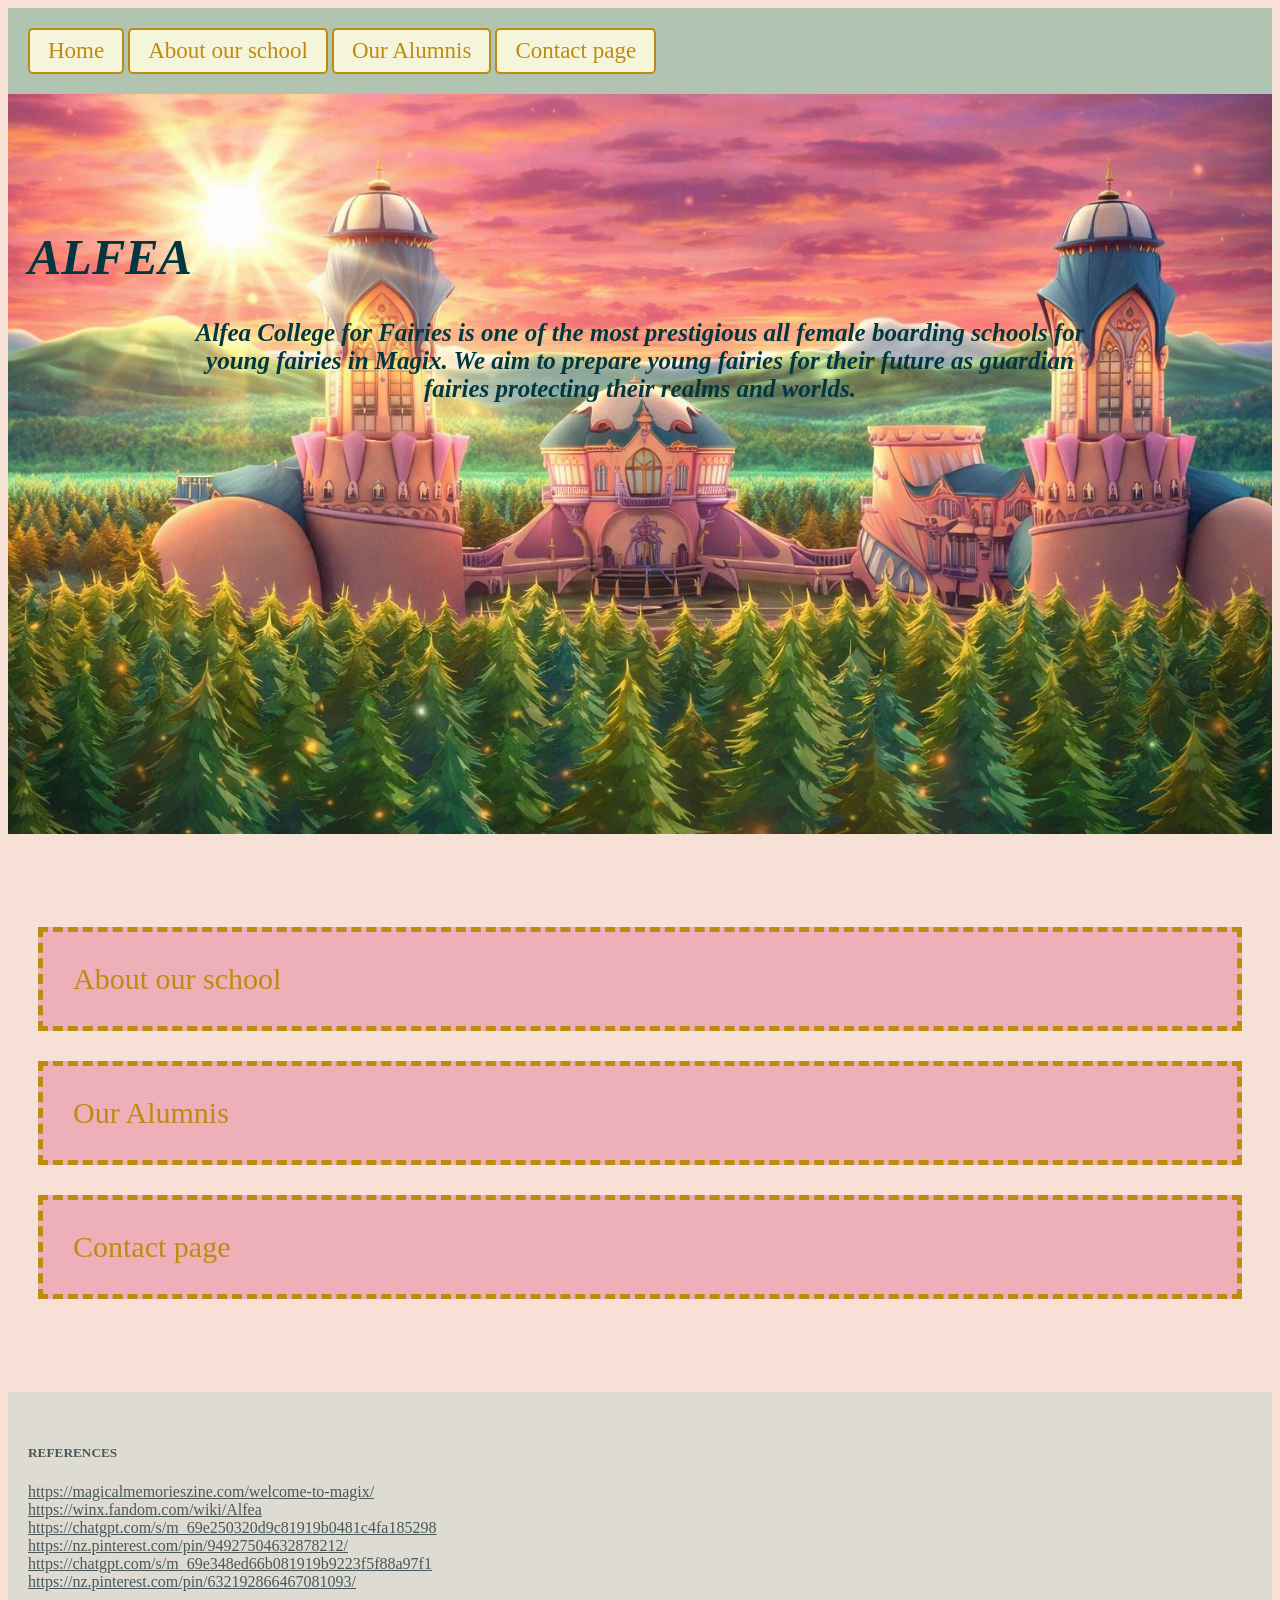
<file: index.html>
<!DOCTYPE html>
<html lang=en> 
<head>
  <meta charset="UTF-8">
  <title>Alfea College</title>
  <link href="style.css" rel="stylesheet">
  <link rel="icon" type="png" href="Image/alfea_logo.png">
</head>

<body>

<nav>
 <div class="navbar">
    <a href="index.html">Home</a>
    <a href="aboutpage.html">About our school</a>
    <a href="alumnipage.html">Our Alumnis</a>
    <a href="contactpage.html">Contact page</a>
 </div>
</nav>

<header>
 <div class="header">
    <h1>ALFEA</h1>
    <p>Alfea College for Fairies is one of the most prestigious all female boarding schools for young fairies in Magix.
      We aim to prepare young fairies for their future as guardian fairies protecting their realms and worlds. 
    </p>
 </div>
</header>

<main>
 <div class="button">
   <a href="aboutpage.html">About our school</a>
 </div>
 <div class="button">
   <a href="alumnipage.html">Our Alumnis</a>
 </div>
 <div class="button">
   <a href="contactpage.html">Contact page</a>
 </div>
</main>

<footer>
 <div class="footer">
   <h5>REFERENCES</h5>
   <a href="https://magicalmemorieszine.com/welcome-to-magix/">
      https://magicalmemorieszine.com/welcome-to-magix/</a>
<br>
   <a href="https://winx.fandom.com/wiki/Alfea ">
    https://winx.fandom.com/wiki/Alfea</a>
<br>
   <a href="https://chatgpt.com/s/m_69e250320d9c81919b0481c4fa185298">
      https://chatgpt.com/s/m_69e250320d9c81919b0481c4fa185298</a>
<br>
   <a href="https://nz.pinterest.com/pin/94927504632878212/">
      https://nz.pinterest.com/pin/94927504632878212/</a>
<br>
   <a href="https://chatgpt.com/s/m_69e348ed66b081919b9223f5f88a97f1">
      https://chatgpt.com/s/m_69e348ed66b081919b9223f5f88a97f1</a>
<br>
   <a href="https://nz.pinterest.com/pin/632192866467081093/">
      https://nz.pinterest.com/pin/632192866467081093/</a>

 </div>  
</footer>

</body>
</html>
</file>
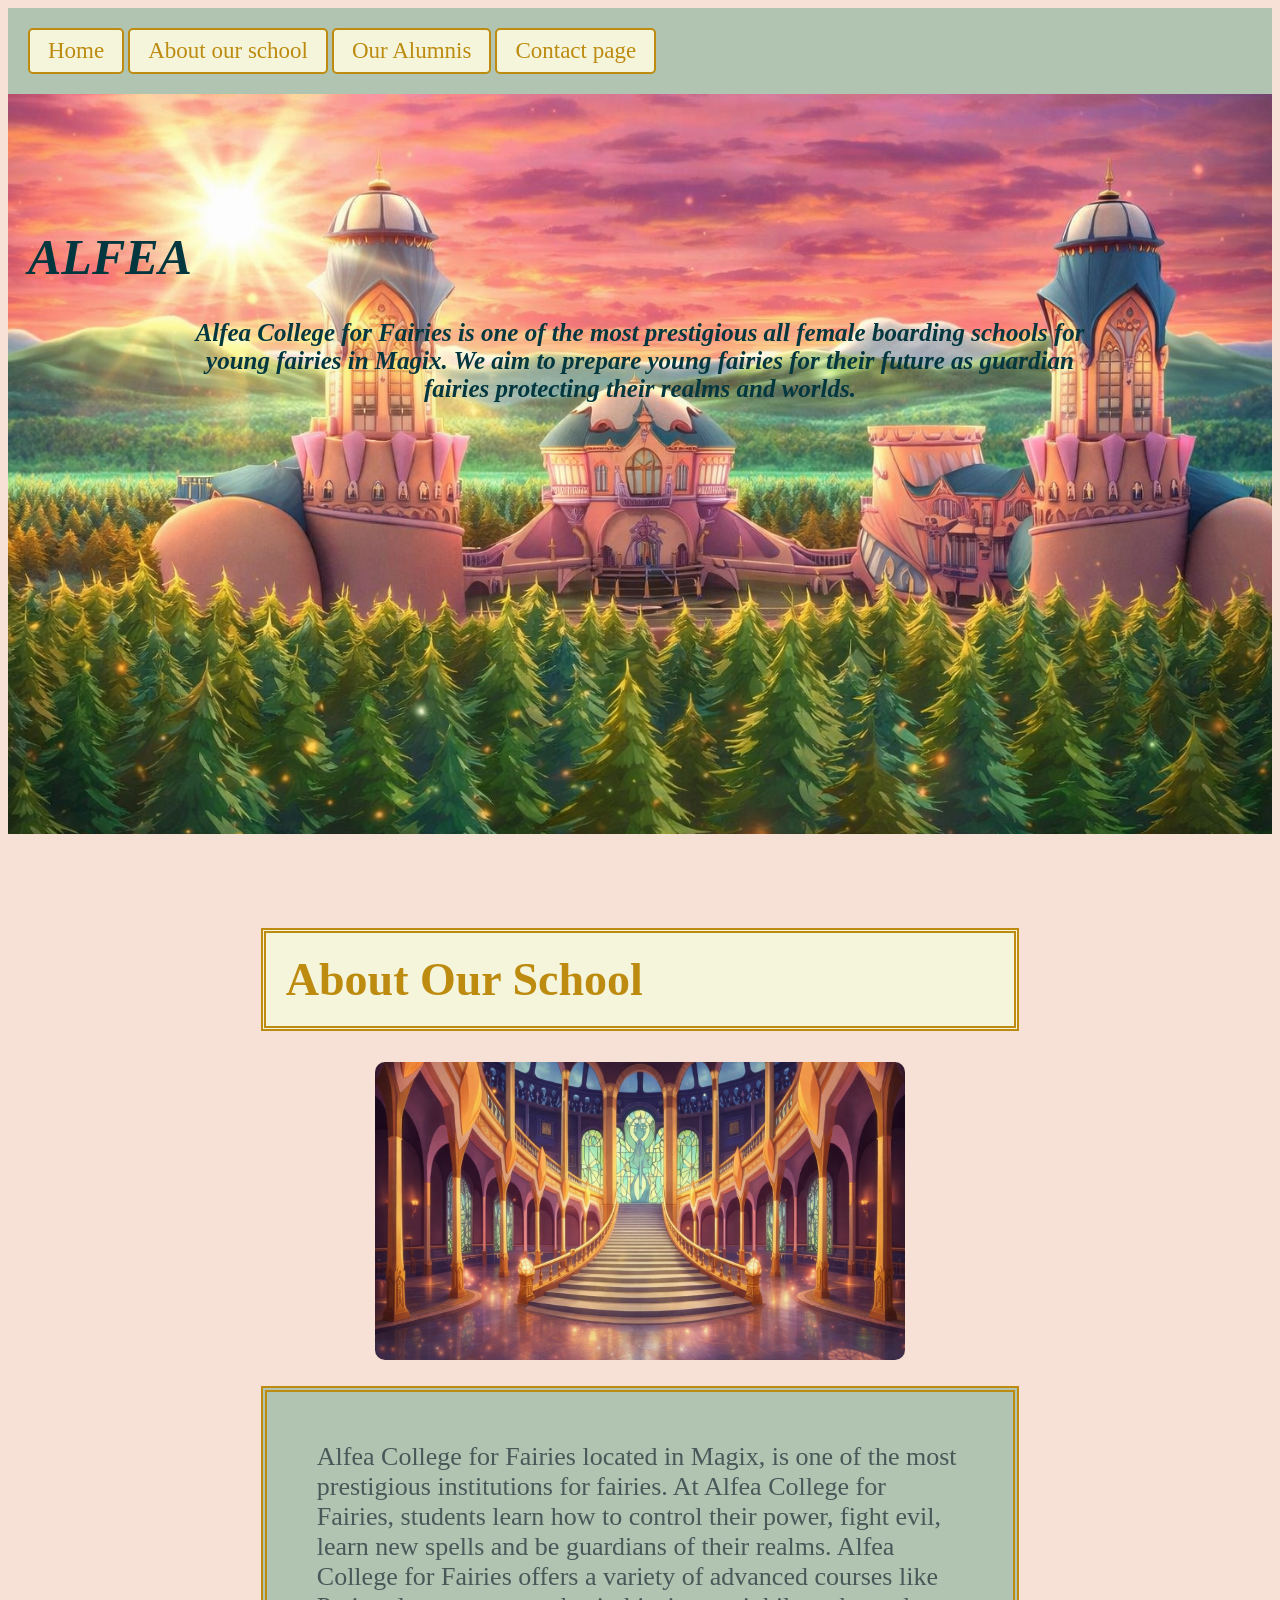
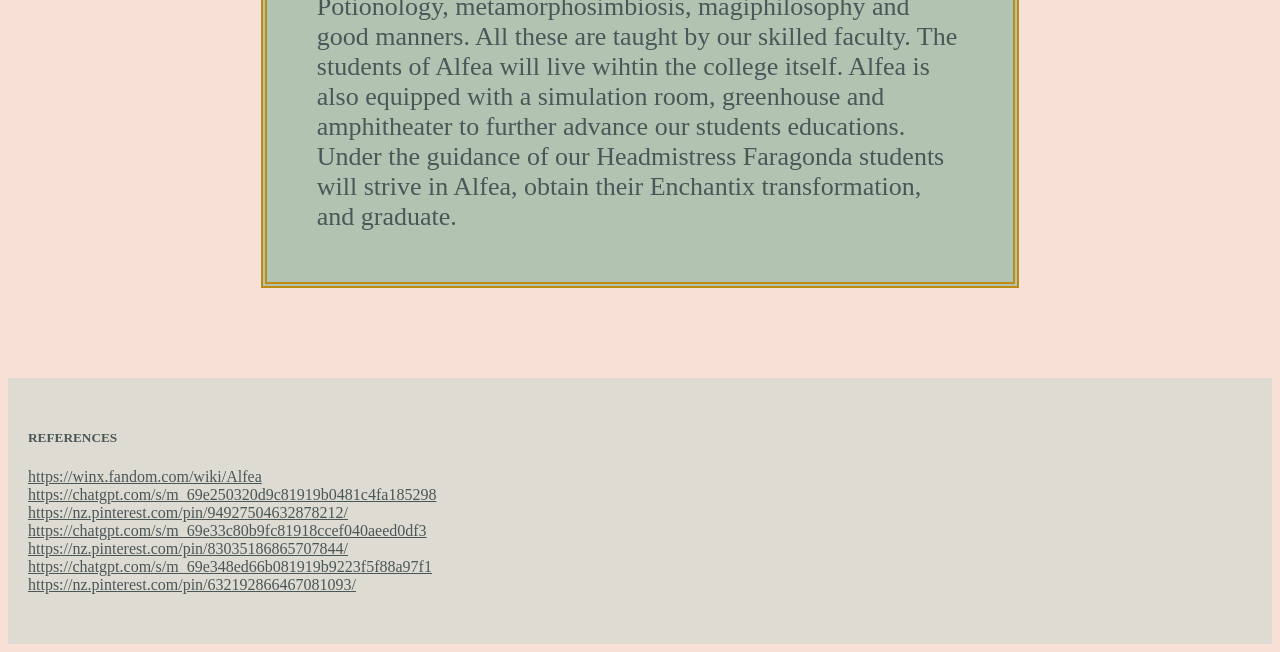
<file: aboutpage.html>
<!DOCTYPE html>
<html lang=en> 
<head>
  <meta charset="UTF-8">
  <title>About Alfea</title>
  <link href="style.css" rel="stylesheet">
  <link rel="icon" type="png" href="Image/alfea_logo.png">
</head>

<body>
<nav>
 <div class="navbar">
    <a href="index.html">Home</a>
    <a href="aboutpage.html">About our school</a>
    <a href="alumnipage.html">Our Alumnis</a>
    <a href="contactpage.html">Contact page</a>
 </div>
</nav>


<header>
 <div class="header">
    <h1>ALFEA</h1>
    <p>Alfea College for Fairies is one of the most prestigious all female boarding schools for young fairies in Magix.
      We aim to prepare young fairies for their future as guardian fairies protecting their realms and worlds.
    </p>
 </div>
</header>

<main>
 <div class="about">
  <h1>About Our School</h1>
  <img src="Image/about_alfea.jpg" alt="Alfea College">
  <p>Alfea College for Fairies located in Magix, is one of the most prestigious institutions for fairies. At Alfea College for Fairies, students learn how to control their power, fight evil, learn new spells and be guardians of their realms. 
      Alfea College for Fairies offers a variety of advanced courses like Potionology, metamorphosimbiosis, magiphilosophy and good manners. All these are taught by our skilled faculty. The students of Alfea will live wihtin the college itself. 
      Alfea is also equipped with a simulation room, greenhouse and amphitheater to further advance our students educations. 
      Under the guidance of our Headmistress Faragonda students will strive in Alfea, obtain their Enchantix transformation, and graduate. </p>
 </div>
</main>

<footer>
 <div class="footer">

   <h5>REFERENCES</h5>
   <a href="https://winx.fandom.com/wiki/Alfea ">
    https://winx.fandom.com/wiki/Alfea</a>
<br>
   <a href="https://chatgpt.com/s/m_69e250320d9c81919b0481c4fa185298">
      https://chatgpt.com/s/m_69e250320d9c81919b0481c4fa185298</a>
<br>
   <a href="https://nz.pinterest.com/pin/94927504632878212/">
      https://nz.pinterest.com/pin/94927504632878212/</a>
<br>
   <a href="https://chatgpt.com/s/m_69e33c80b9fc81918ccef040aeed0df3">
      https://chatgpt.com/s/m_69e33c80b9fc81918ccef040aeed0df3</a>
<br>
   <a href="https://nz.pinterest.com/pin/83035186865707844/">
      https://nz.pinterest.com/pin/83035186865707844/</a>
<br>
   <a href="https://chatgpt.com/s/m_69e348ed66b081919b9223f5f88a97f1">
      https://chatgpt.com/s/m_69e348ed66b081919b9223f5f88a97f1</a>
<br>
   <a href="https://nz.pinterest.com/pin/632192866467081093/">
      https://nz.pinterest.com/pin/632192866467081093/</a>
    
 </div>
</footer>

</body>
</html>
</file>
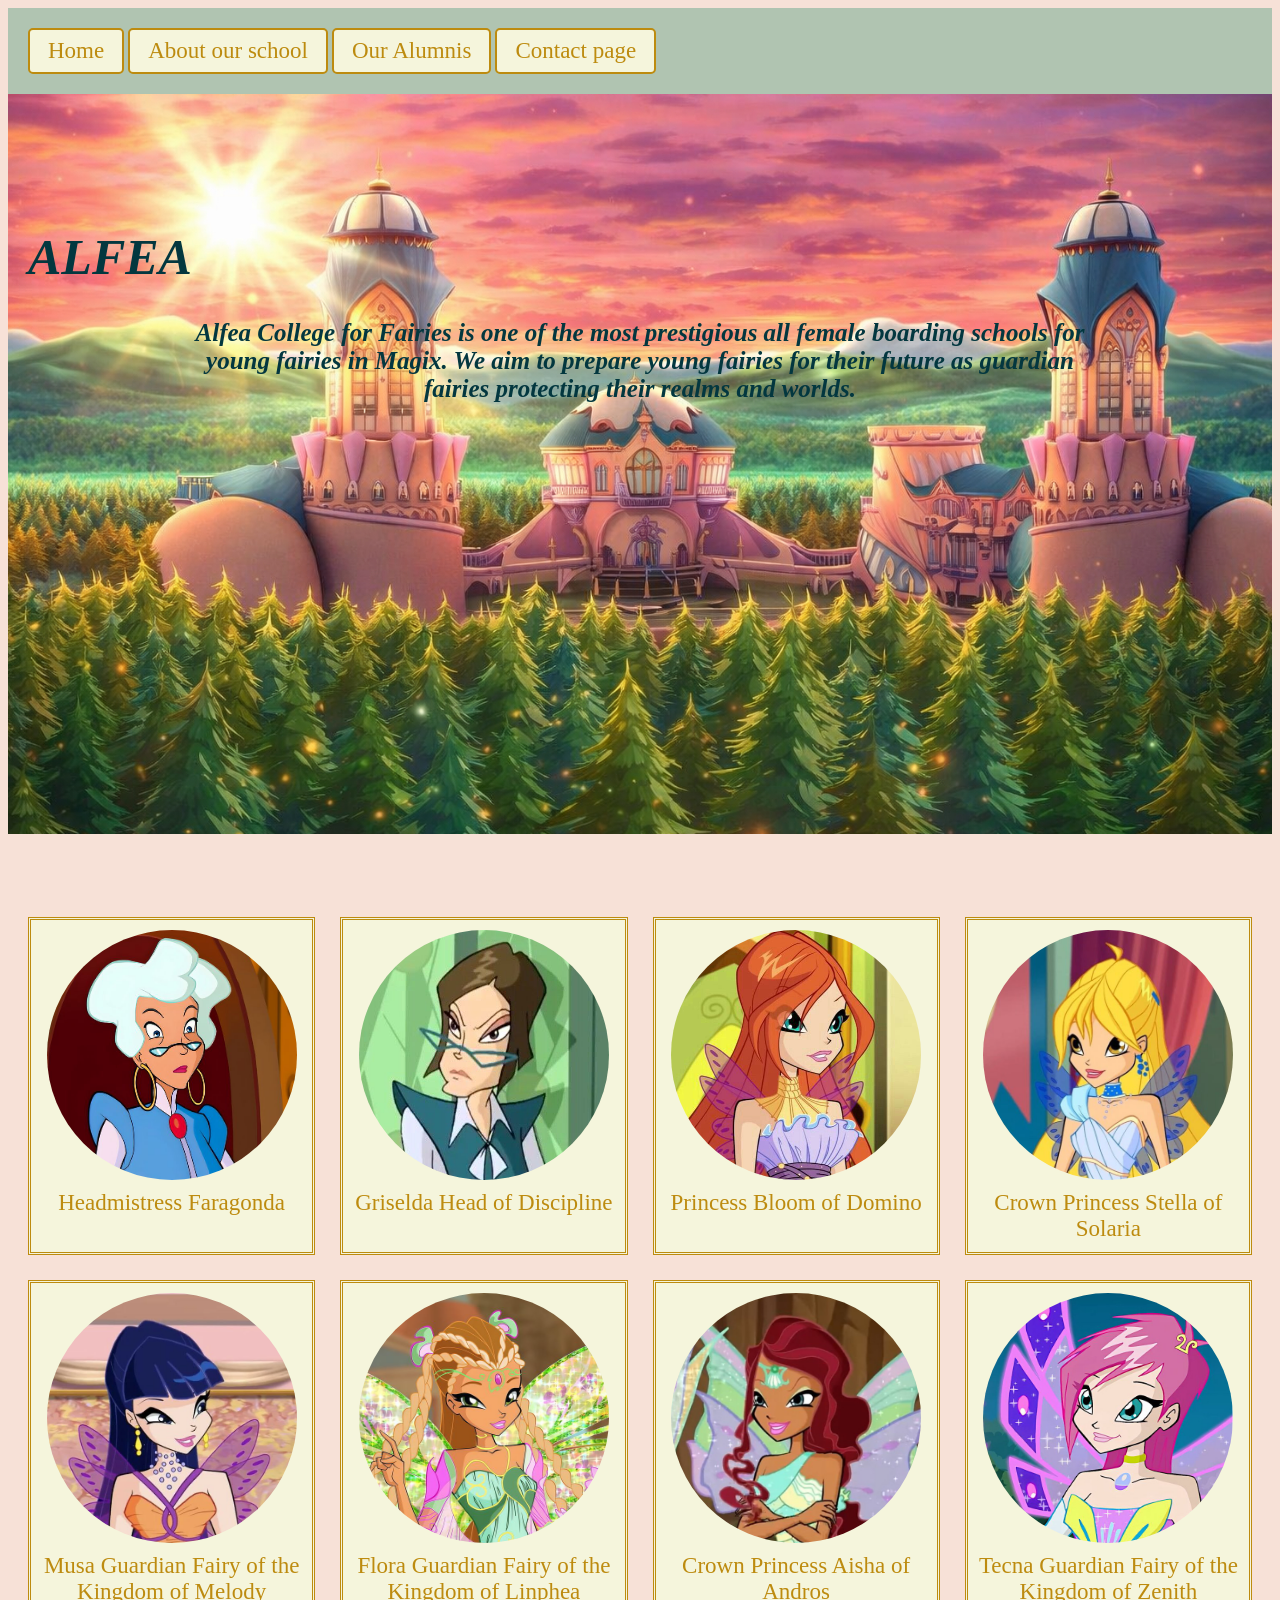
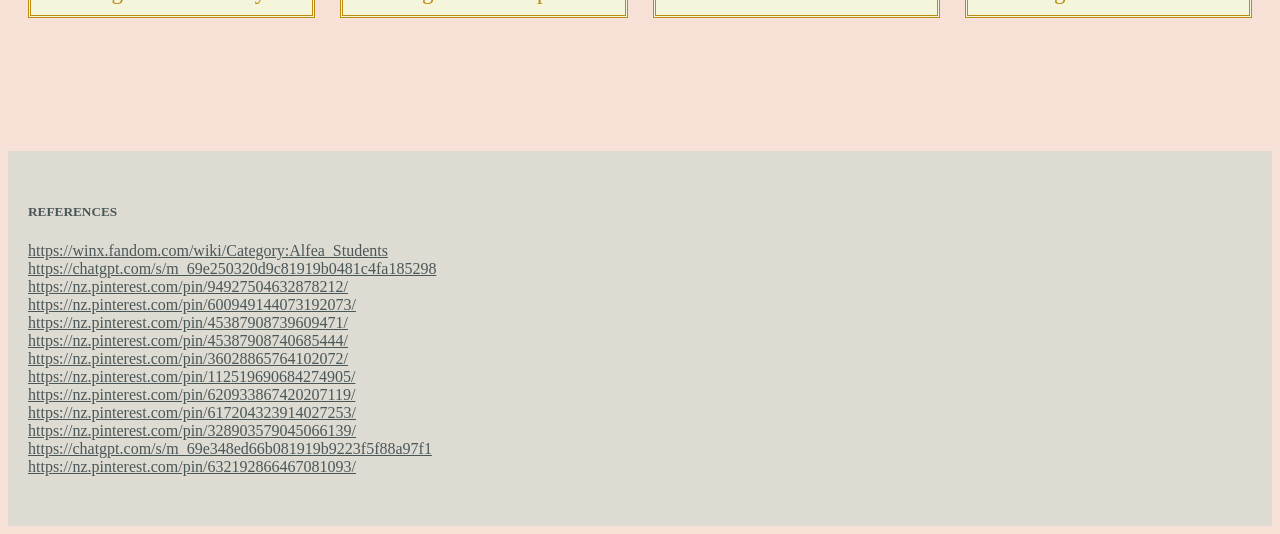
<file: alumnipage.html>
<!DOCTYPE html>
<html lang=en> 
<head>
  <meta charset="UTF-8">
  <title>Alfea Alumnis</title>
  <link href="style.css" rel="stylesheet">
  <link rel="icon" type="png" href="Image/alfea_logo.png">
</head>

<body>
   
<nav>
 <div class="navbar">
    <a href="index.html">Home</a>
    <a href="aboutpage.html">About our school</a>
    <a href="alumnipage.html">Our Alumnis</a>
    <a href="contactpage.html">Contact page</a>
 </div>
</nav>


<header>
 <div class="header">
    <h1>ALFEA</h1>
    <p>Alfea College for Fairies is one of the most prestigious all female boarding schools for young fairies in Magix.
      We aim to prepare young fairies for their future as guardian fairies protecting their realms and worlds. 
    </p>
 </div>
</header>


<main>
 <div class="container2">

  <div class="alumnis">
    <img src="Image/faragonda.jpg" alt="Headmistress Faragonda" width="250" height="250">
    <p>Headmistress Faragonda</p>
  </div>

  <div class="alumnis">
    <img src="Image/griselda.jpg" alt=" Griselda Head of Discipline" width="250" height="250">
    <p>Griselda Head of Discipline</p>
  </div>
  
  <div class="alumnis">
    <img src="Image/bloom.jpg" alt="Princess Bloom of Domino" width="250" height="250">
    <p>Princess Bloom of Domino</p>
  </div>

  <div class="alumnis">
    <img src="Image/stella.jpg" alt="Crown Princess Stella of Solaria" width="250" height="250">
    <p>Crown Princess Stella of Solaria</p>
  </div> 

  <div class="alumnis">
    <img src="Image/musa.jpg" alt="Musa Guardian Fairy of the Kingdom of Melody" width="250" height="250">
    <p>Musa Guardian Fairy of the Kingdom of Melody</p>
  </div>

  <div class="alumnis">
    <img src="Image/flora.jpg" alt="Flora Guardian Fairy of the Kingdom of Linphea" width="250" height="250">
    <p>Flora Guardian Fairy of the Kingdom of Linphea</p>
  </div> 

  <div class="alumnis">
    <img src="Image/aisha.jpg" alt="Crown Princess Aisha of Andros" width="250" height="250">
    <p>Crown Princess Aisha of Andros</p>
  </div>

  <div class="alumnis">
    <img src="Image/tecna.jpg" alt="Tecna Guardian Fairy of the Kingdom of Zenith" width="250" height="250">
    <p>Tecna Guardian Fairy of the Kingdom of Zenith</p>
  </div>

 </div>
</main>


<footer>
 <div class="footer">
  
   <h5>REFERENCES</h5>
   <a href="https://winx.fandom.com/wiki/Category:Alfea_Students">
    https://winx.fandom.com/wiki/Category:Alfea_Students</a>
<br>
   <a href="https://chatgpt.com/s/m_69e250320d9c81919b0481c4fa185298">
      https://chatgpt.com/s/m_69e250320d9c81919b0481c4fa185298</a>
<br>
   <a href="https://nz.pinterest.com/pin/94927504632878212/">
      https://nz.pinterest.com/pin/94927504632878212/</a>
<br>
   <a href="https://nz.pinterest.com/pin/600949144073192073/">
    https://nz.pinterest.com/pin/600949144073192073/</a>
<br>
   <a href="https://nz.pinterest.com/pin/45387908739609471/">
    https://nz.pinterest.com/pin/45387908739609471/</a>
<br>
   <a href="https://nz.pinterest.com/pin/45387908740685444/">
    https://nz.pinterest.com/pin/45387908740685444/</a>
<br>
   <a href="https://nz.pinterest.com/pin/36028865764102072/">
    https://nz.pinterest.com/pin/36028865764102072/</a>
<br>   
   <a href="https://nz.pinterest.com/pin/112519690684274905/">
    https://nz.pinterest.com/pin/112519690684274905/</a>
<br>
   <a href="https://nz.pinterest.com/pin/620933867420207119/">
    https://nz.pinterest.com/pin/620933867420207119/</a>
<br>
   <a href="https://nz.pinterest.com/pin/617204323914027253/">
    https://nz.pinterest.com/pin/617204323914027253/</a>
<br>
   <a href="https://nz.pinterest.com/pin/328903579045066139/">
    https://nz.pinterest.com/pin/328903579045066139/</a>
<br>
   <a href="https://chatgpt.com/s/m_69e348ed66b081919b9223f5f88a97f1">
      https://chatgpt.com/s/m_69e348ed66b081919b9223f5f88a97f1</a>
<br>
   <a href="https://nz.pinterest.com/pin/632192866467081093/">
      https://nz.pinterest.com/pin/632192866467081093/</a>

 </div>
</footer>

</body>
</html>
</file>
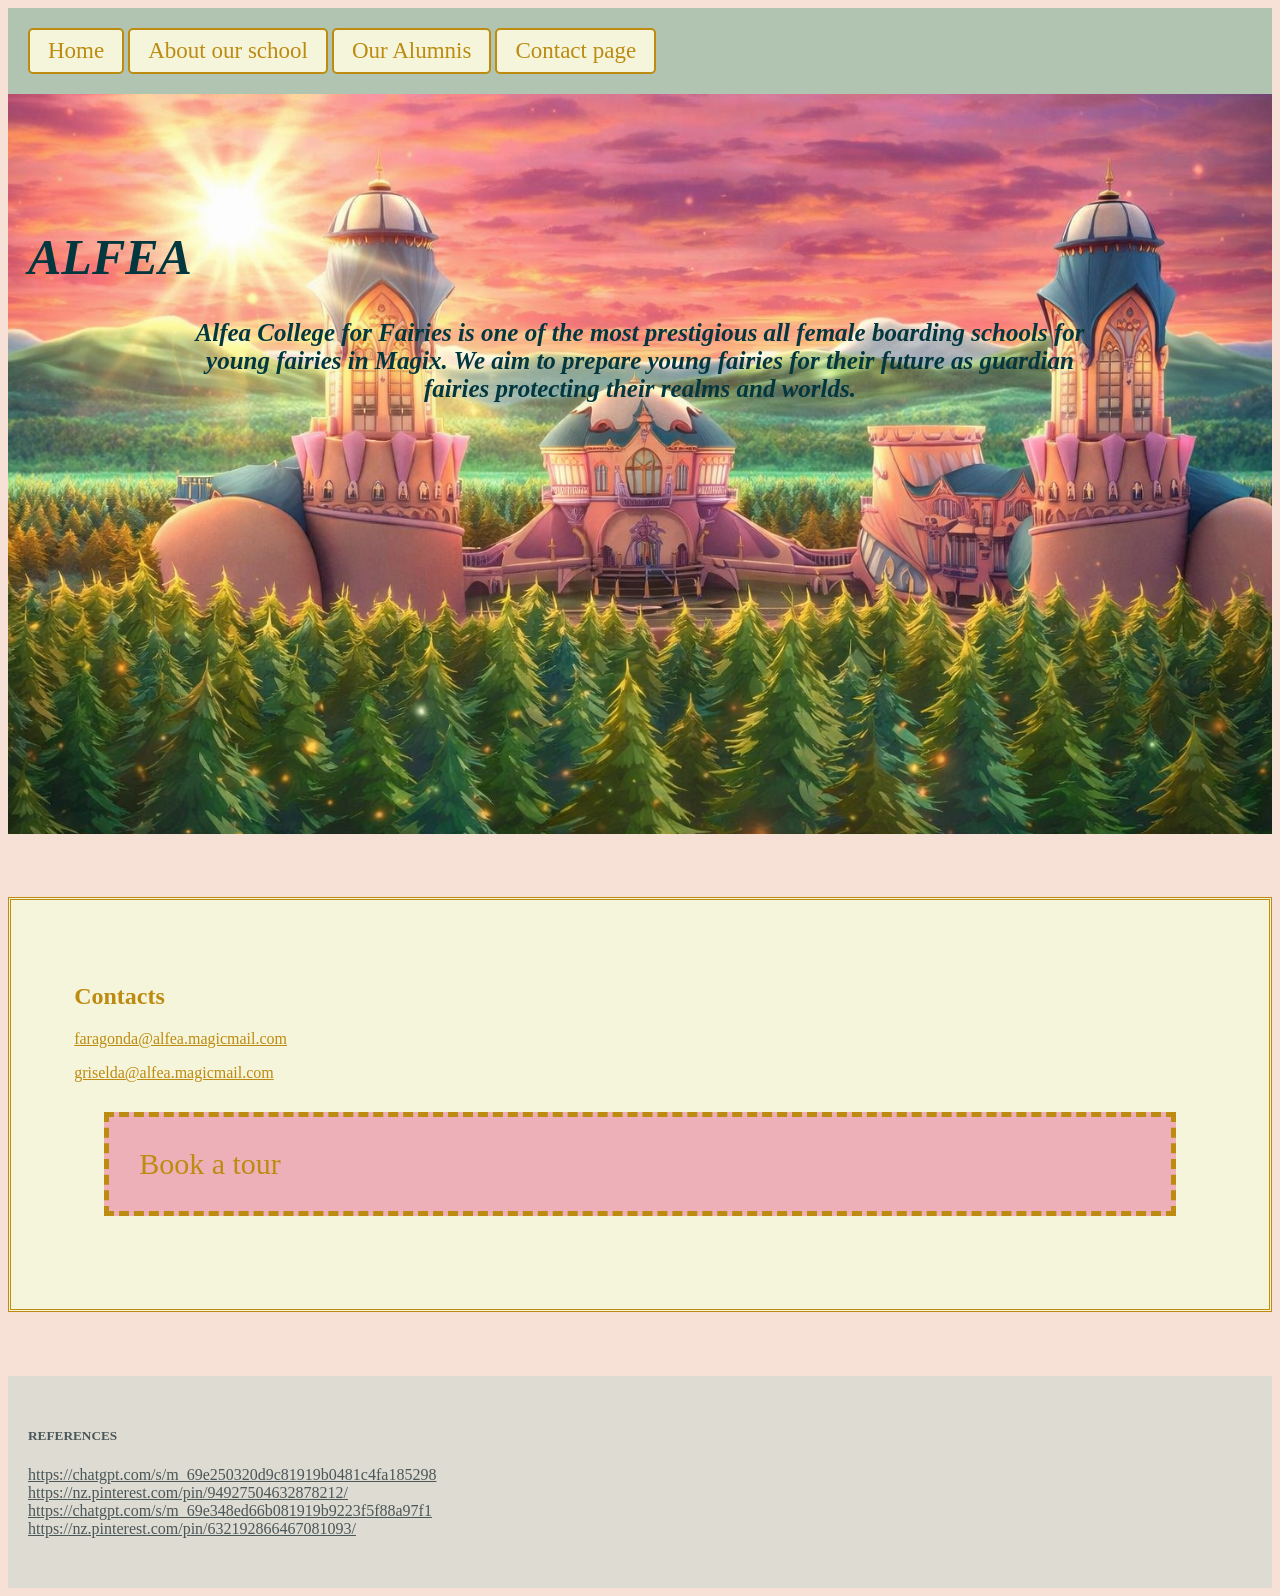
<file: contactpage.html>
<!DOCTYPE html>
<html lang=en> 
<head>
  <meta charset="UTF-8">
  <title>Alfea Contact Page</title>
  <link href="style.css" rel="stylesheet">
  <link rel="icon" type="png" href="Image/alfea_logo.png">
</head>

<body>
   
<nav>
 <div class="navbar">
    <a href="index.html">Home</a>
    <a href="aboutpage.html">About our school</a>
    <a href="alumnipage.html">Our Alumnis</a>
    <a href="contactpage.html">Contact page</a>
 </div>
</nav>

<header>
 <div class="header">
    <h1>ALFEA</h1>
    <p>Alfea College for Fairies is one of the most prestigious all female boarding schools for young fairies in Magix.
      We aim to prepare young fairies for their future as guardian fairies protecting their realms and worlds. 
    </p>
 </div>
</header>

<main>
 <div class="contact">
    <h2>Contacts</h2>
    <p>faragonda@alfea.magicmail.com</p>
    <p>griselda@alfea.magicmail.com</p>
  <div class="button">
    <a href="https://docs.google.com/forms/d/e/1FAIpQLSe9he8Tw-qsEfTBiXmvtMMXdVxmwPDig1BePoyhvHctbKFqCg/viewform?usp=dialog"> Book a tour</a>
  </div>
 </div>
</main>

<footer>
 <div class="footer">
   <h5>REFERENCES</h5>
   <a href="https://chatgpt.com/s/m_69e250320d9c81919b0481c4fa185298">
      https://chatgpt.com/s/m_69e250320d9c81919b0481c4fa185298</a>
 <br>     
  <a href="https://nz.pinterest.com/pin/94927504632878212/">
      https://nz.pinterest.com/pin/94927504632878212/</a>
<br>
  <a href="https://chatgpt.com/s/m_69e348ed66b081919b9223f5f88a97f1">
      https://chatgpt.com/s/m_69e348ed66b081919b9223f5f88a97f1</a>
<br>
  <a href="https://nz.pinterest.com/pin/632192866467081093/">
      https://nz.pinterest.com/pin/632192866467081093/</a>

 </div>
</footer>
    
</body>
</html>
</file>
<file: style.css>
html, body {
  background-color: #F7E1D7;
}
nav {
  padding: 20px;
  gap: 25px;
  background-color: #B0C4B1;
  justify-items: center;
  align-items: center;

}   
.navbar a {
  display: inline-block;
  text-decoration: none;
  font-size: 23px;
  font-family: Georgia, 'Times New Roman', Times, serif;
  color: rgb(189, 139, 15);
  padding: 8px 18px;
  background-color: beige;
  border-radius: 5px;
  border: 2px double rgb(189, 139, 15);
  
}
header{ 
  padding: 100px 20px;
  background-image: url("Image/alfea_banner.jpg");
  height: 60vh;
  background-size: cover;
  background-position: center; 
  
}
.header {
  font-family: Cambria, Cochin, Georgia, Times, 'Times New Roman', serif;
  font-size: 25px;
  font-style: italic;
  color: #03373f;
  font-weight: 550;
  justify-items: center;
  
}
.header p {
  margin-left: 150px;
  margin-right: 150px;
  text-align: center;
}
main {
  justify-items: center;
  padding-top: 5%;
  padding-bottom: 5%;
}
.button {
  background-color: #EDAFB8;
  border: 5px dashed rgb(189, 139, 15);
  margin: 30px;
  padding: 30px;
}
.button a {
  color: rgb(189, 139, 15);
  text-decoration: none;
  font-size: 30px;
}
footer {
  background-color: #DEDBD2;
  padding-top: 30px; 
  padding-bottom: 30px;
}
.footer a {
  color: #4A5759;

}
.footer {
  color: #4A5759;
  margin: 20px;
}
.about {
  margin-left: 20%;
  margin-right: 20%;
  justify-items: center;
  font-size: 23px;
  color: rgb(189, 139, 15);
  
}
.about img {
  width: 70%;
  height: auto;
  display: block;
  margin-left: auto;
  margin-right: auto;
  border-radius: 10px;
}
.about p {
  background-color: #B0C4B1;
  color: #4A5759;
  border: 6px double rgb(189, 139, 15);
  font-size: 26px;
  padding: 50px;
}
.about h1{
  border: 5px double rgb(189, 139, 15);
  padding: 20px;
  background-color: beige;
}
.contact {
  background-color: beige;
  padding: 5%;
  color: rgb(189, 139, 15);
  border: 3px double rgb(189, 139, 15);
}
.contact p {
  text-decoration: underline;
}
.container2 {
  margin-top: 20px;
  margin: 20px;
  display: grid;
  grid-template-columns: repeat(4, minmax(250px, 1fr));
  grid-template-rows: repeat(4, auto);
  gap: 25px;
}
.alumnis p {
  font-size: 23px;
  color: rgb(189, 139, 15);
  text-align:center;
  margin: 10px

}
.alumnis {
  background-color: beige;
  border: 3px double rgb(189, 139, 15);

}
.alumnis img {
  display: block;
  margin-left: auto;
  margin-right: auto;
  border-radius: 50%;
  margin-top: 10px;
}
</file>
